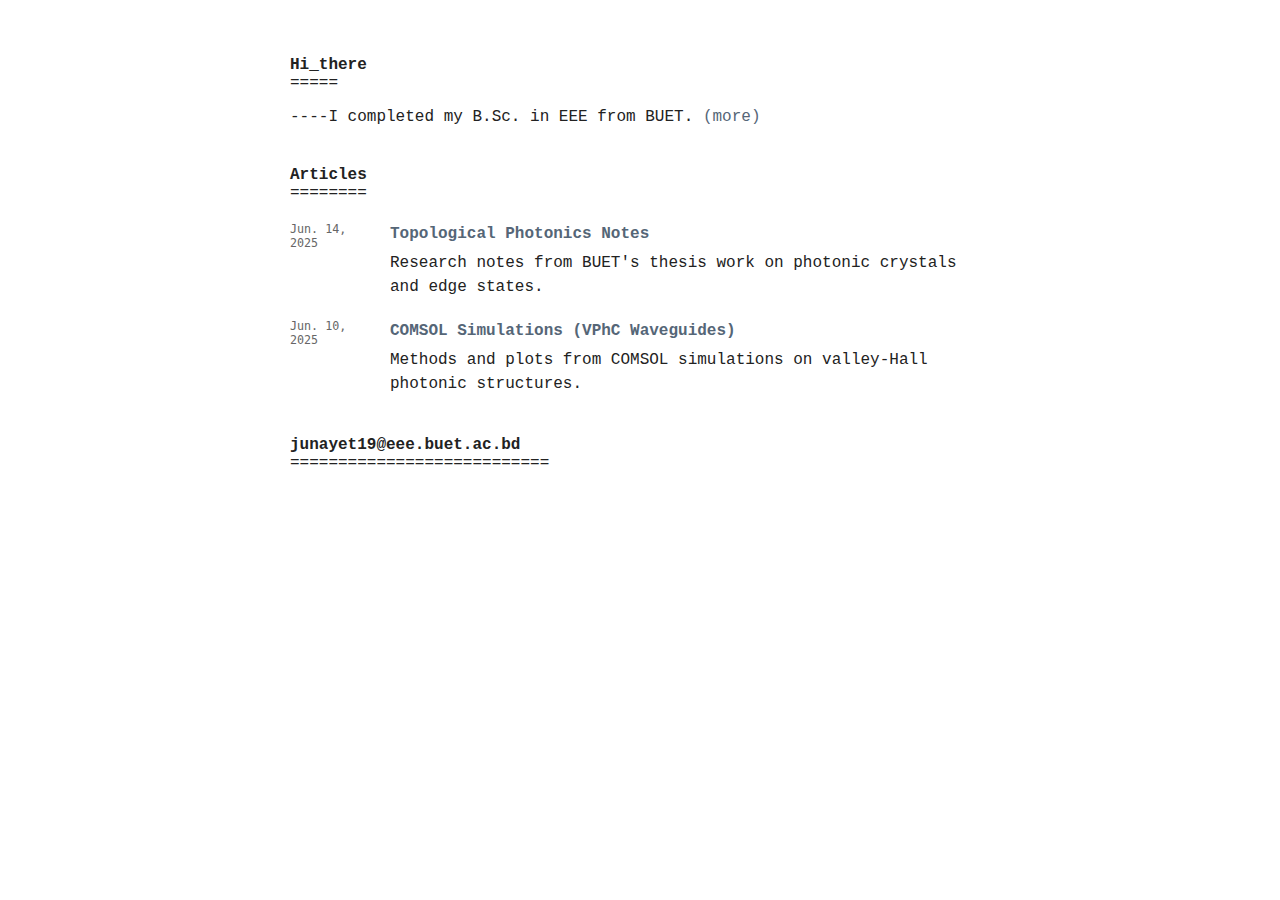
<file: index.html>
<!DOCTYPE html>
<html lang="en">
<head>
  <meta charset="UTF-8" />
  <meta name="viewport" content="width=device-width, initial-scale=1" />
  <title>Junayet Hossain</title>
  <link rel="stylesheet" href="style.css"> <!-- ✅ UPDATED FILE NAME -->
</head>
<body>
  <div class="container">
    
    <section class="intro">
      <p><strong>Hi_there</strong><br>=====</p>
      <p>----I completed my B.Sc. in EEE from BUET. <a href="#">(more)</a></p>
    </section>

    <section class="articles">
      <p><strong>Articles</strong><br>========</p>

      <div class="entry">
        <div class="date">Jun. 14,<br>2025</div>
        <div class="content">
          <p><a href="#">Topological Photonics Notes</a></p>
          <p>Research notes from BUET's thesis work on photonic crystals and edge states.</p>
        </div>
      </div>

      <div class="entry">
        <div class="date">Jun. 10,<br>2025</div>
        <div class="content">
          <p><a href="#">COMSOL Simulations (VPhC Waveguides)</a></p>
          <p>Methods and plots from COMSOL simulations on valley-Hall photonic structures.</p>
        </div>
      </div>
    </section>

    <section class="contact">
      <p><strong>junayet19@eee.buet.ac.bd</strong><br>===========================</p>
    </section>
    
  </div>
</body>
</html>
</file>
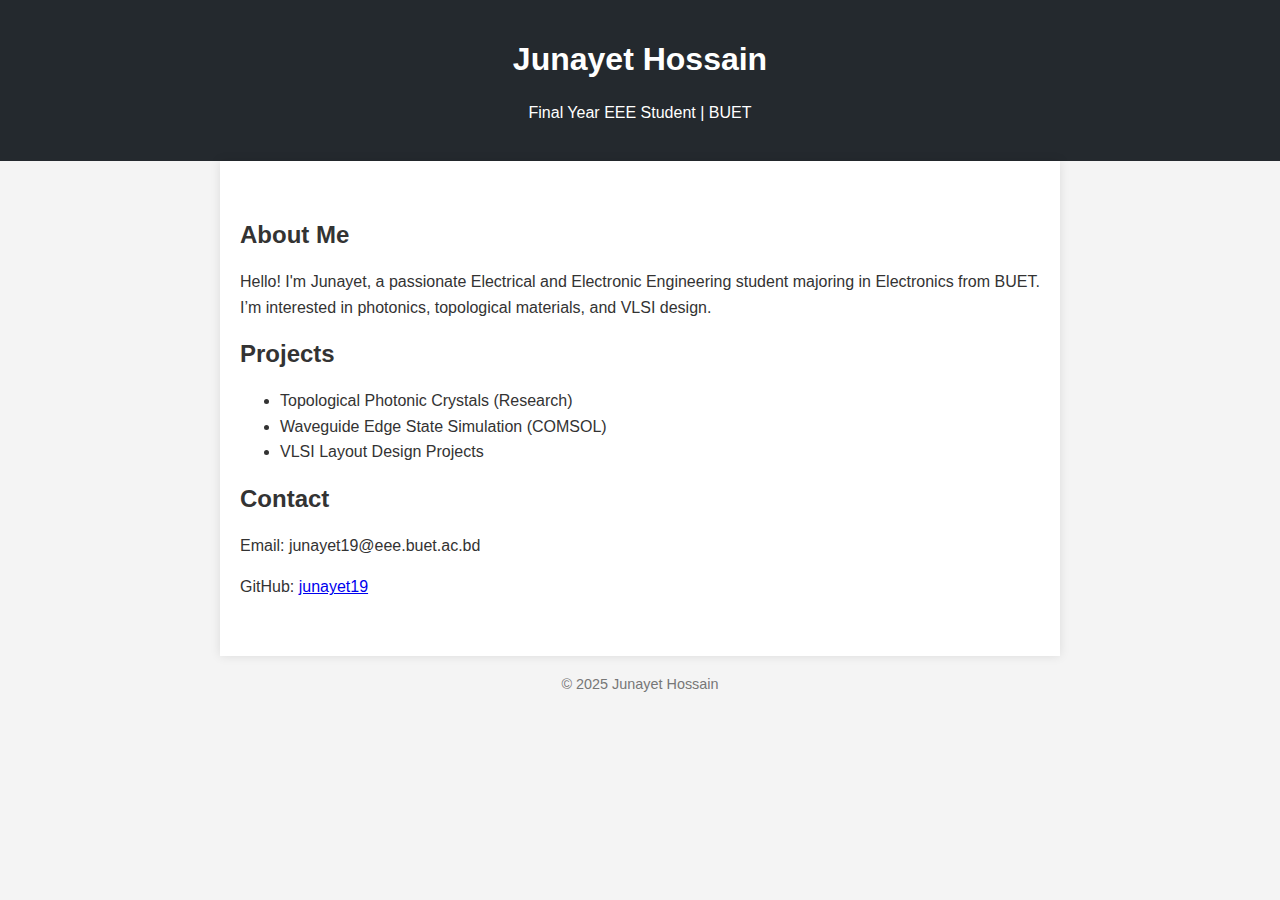
<file: man.html>
<!DOCTYPE html>
<html lang="en">
<head>
  <meta charset="UTF-8" />
  <meta name="viewport" content="width=device-width, initial-scale=1" />
  <title>Junayet Hossain | Portfolio</title>
  <link rel="stylesheet" href="main.css" />
</head>
<body>
  <header>
    <h1>Junayet Hossain</h1>
    <p>Final Year EEE Student | BUET</p>
  </header>

  <main>
    <h2>About Me</h2>
    <p>Hello! I'm Junayet, a passionate Electrical and Electronic Engineering student majoring in Electronics from BUET. I’m interested in photonics, topological materials, and VLSI design.</p>

    <h2>Projects</h2>
    <ul>
      <li>Topological Photonic Crystals (Research)</li>
      <li>Waveguide Edge State Simulation (COMSOL)</li>
      <li>VLSI Layout Design Projects</li>
    </ul>

    <h2>Contact</h2>
    <p>Email: junayet19@eee.buet.ac.bd</p>
    <p>GitHub: <a href="https://github.com/junayet19" target="_blank">junayet19</a></p>
  </main>

  <footer>
    &copy; 2025 Junayet Hossain
  </footer>
</body>
</html>
</file>
<file: style.css>
body {
  font-family: 'Courier New', Courier, monospace;
  background-color: #fff;
  color: #222;
  margin: 0;
  padding: 40px;
}

a {
  color: #567;
  text-decoration: none;
}

a:hover {
  text-decoration: underline;
}

.container {
  max-width: 700px;
  margin: auto;
}

.intro, .articles, .contact {
  margin-bottom: 40px;
}

.entry {
  display: flex;
  margin-top: 20px;
}

.date {
  width: 100px;
  flex-shrink: 0;
  font-family: monospace;
  font-size: 0.9em;
  color: #666;
}

.content p:first-child {
  font-weight: bold;
  color: #335;
  margin: 0;
}

.content p {
  margin: 5px 0 0 0;
  line-height: 1.5;
}
</file>
<file: main.css>
body {
  font-family: Arial, sans-serif;
  background-color: #f4f4f4;
  color: #333;
  margin: 0;
  padding: 0;
}

header {
  background-color: #24292e;
  color: white;
  padding: 20px;
  text-align: center;
}

main {
  padding: 40px 20px;
  max-width: 800px;
  margin: auto;
  background-color: white;
  box-shadow: 0 0 10px rgba(0,0,0,0.1);
}

h1 {
  font-size: 2em;
}

p, li {
  line-height: 1.6;
}

footer {
  text-align: center;
  padding: 20px;
  font-size: 0.9em;
  color: #777;
}
</file>
